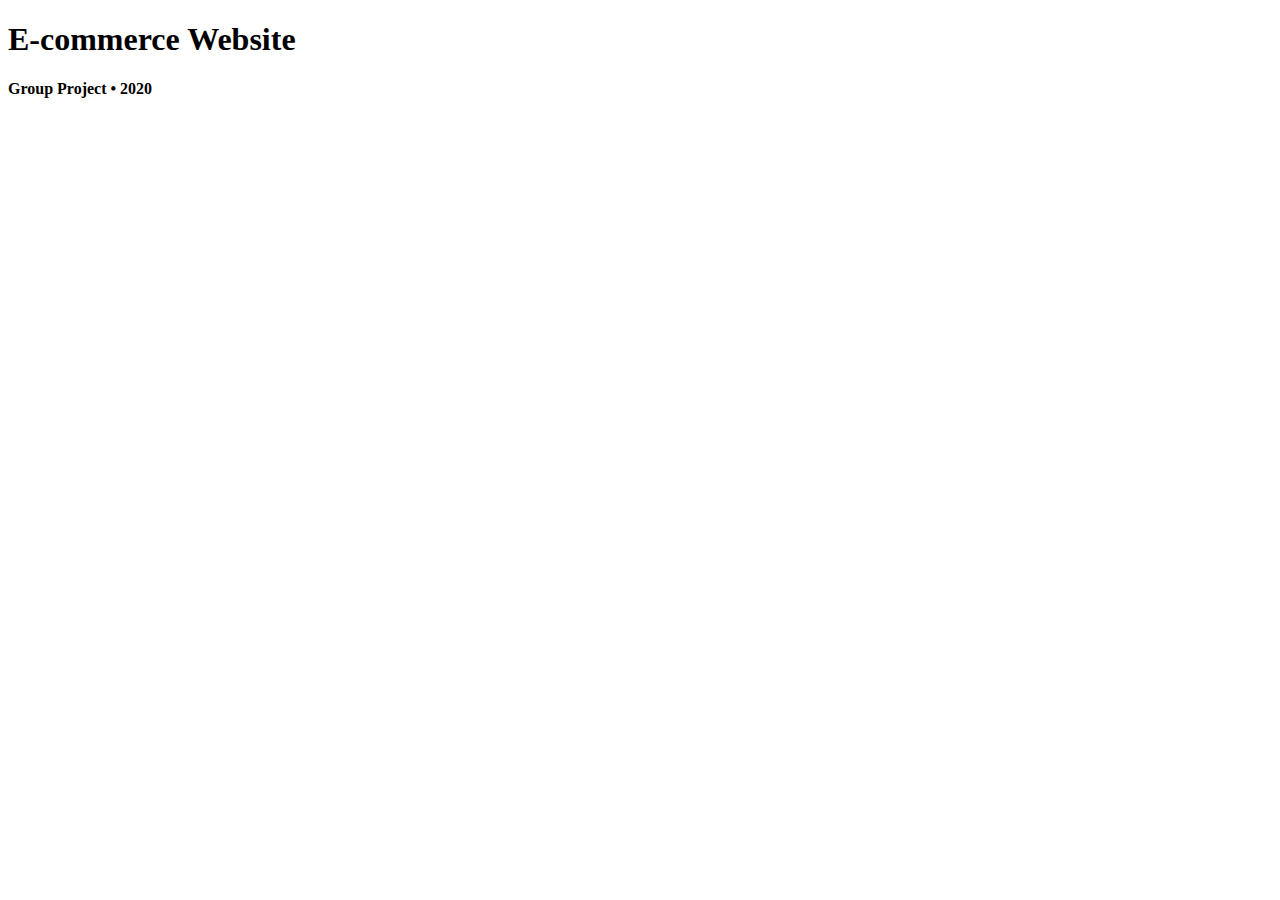
<file: e-commerce-website.html>
<!DOCTYPE html>
<html lang="en">
    <head>
        <meta charset="utf-8">
        <meta content="width=device-width, initial-scale=1.0" name="viewport">

        <title>E-commerce Website</title>

    </head>
    <body>
        <section>
            <h1>E-commerce Website</h1>
            <h4>Group Project &bull; 2020</h4>
        </section>
    </body>
</html>
</file>
